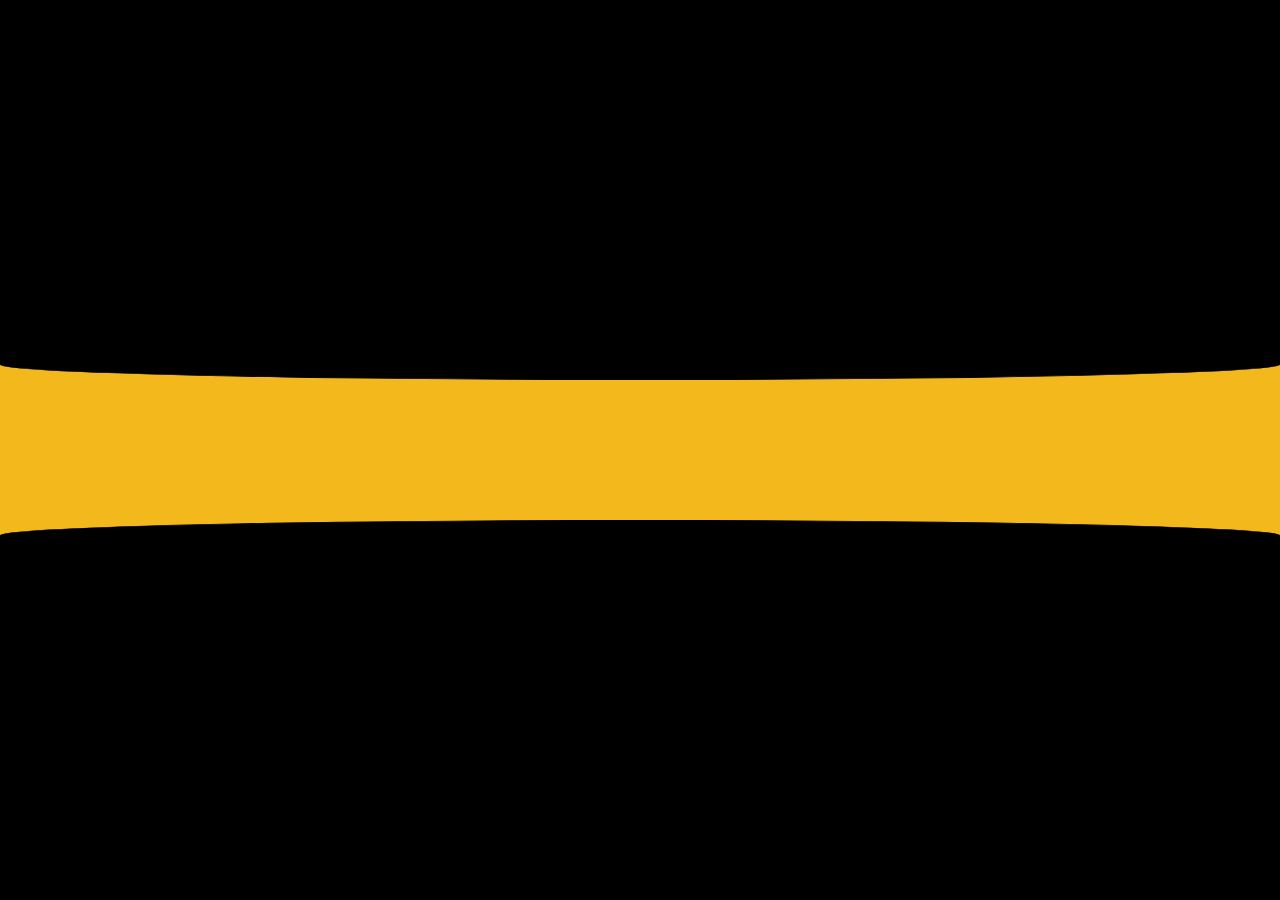
<file: TESTING/index.html>
<!DOCTYPE html>
<html lang="pt-br">
<head>
    <meta charset="UTF-8">
    <meta name="viewport" content="width=device-width, initial-scale=1.0">
    <title>Retângulo com Bordas Internas</title>
    <link rel="stylesheet" href="styles.css">
</head>
<body>
    <div class="retangulo"></div>
</body>
</html>
</file>
<file: TESTING/styles.css>
body {
    display: flex;
    justify-content: center;
    align-items: center;
    height: 100vh;
    margin: 0;
    background-color: #000000;
}

.retangulo {
    width: 100%;
    height: 200px;
    background-color: #f3b81b;
    position: relative;
    box-shadow: 0 4px 6px rgba(0, 0, 0, 0.1);
}

.retangulo::before,
.retangulo::after {
    content: '';
    position: absolute;
    left: 0;
    right: 0;
    height: 30px;
    background-color: #000000;
}

.retangulo::before {
    top: -1px;
    border-bottom: 1px solid #000000;
    border-radius: 0 0 100% 100% / 0 0 100% 100%;
}

.retangulo::after {
    bottom: -1px;
    border-top: 1px solid #000000;
    border-radius: 100% 100% 0 0 / 100% 100% 0 0;
}
</file>
